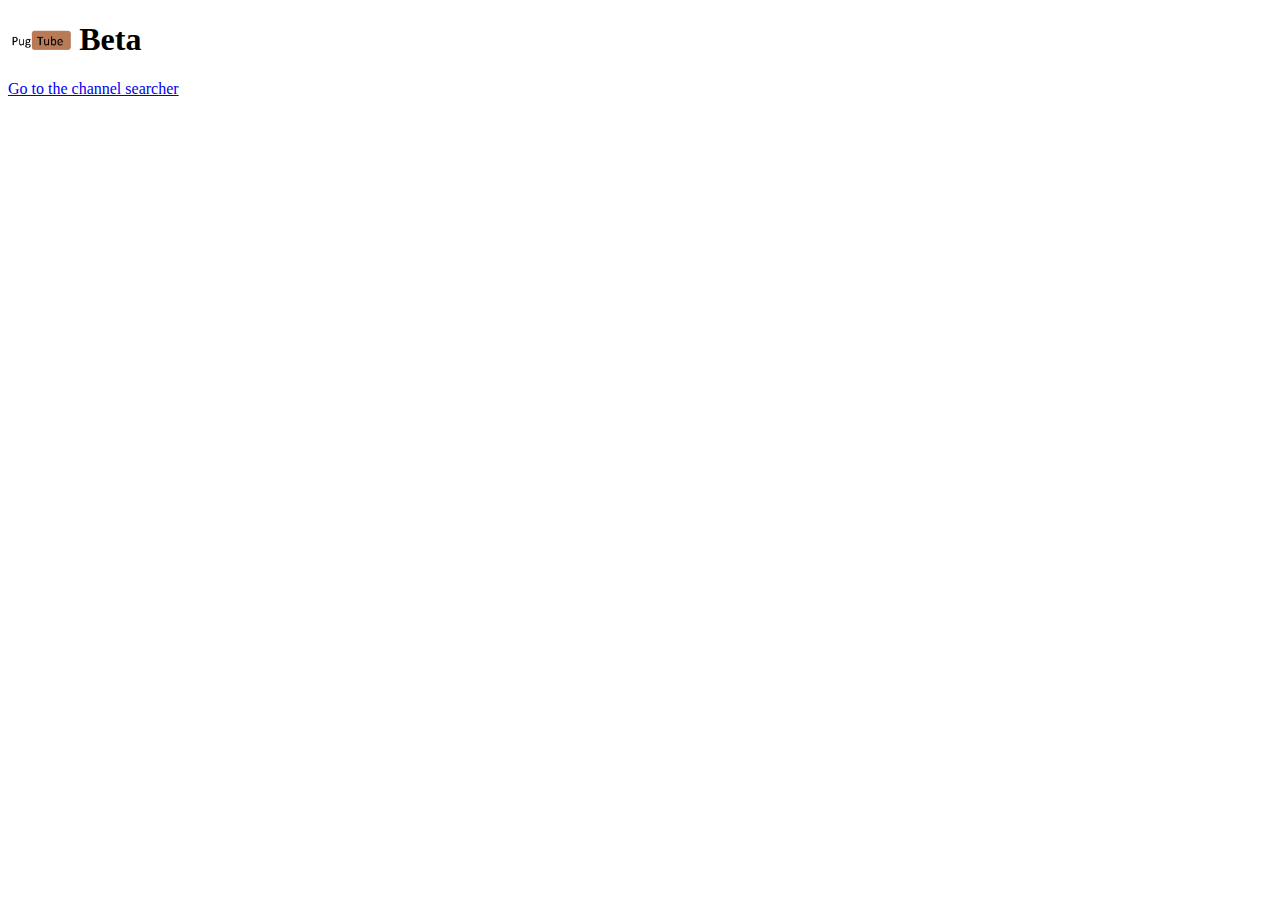
<file: pugtube/index.html>
<!DOCTYPE html>
<html>
	<head>
	</head>
	<body>
		<h1><img src="./images/logo.png" width="5%" height="5%"/> Beta</h1>
		<li><a href="channel skeleton.html">Go to the channel searcher</a></li>
	</body>
</html>
</file>
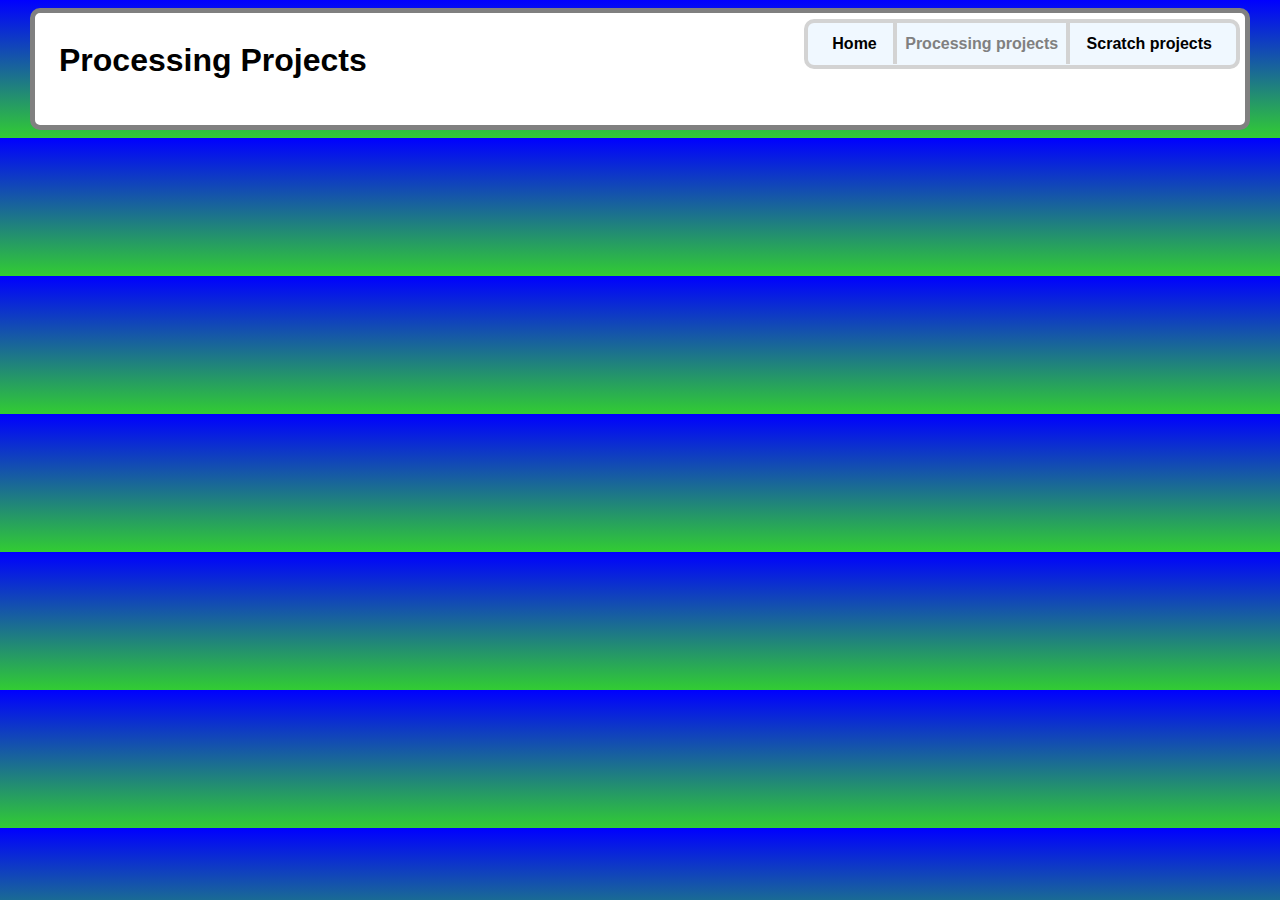
<file: processing.html>
<!DOCTYPE html>

<head>
    <title>Robogaming</title>
    <link type="text/css" rel="stylesheet" href="css/style.css" />
    <link rel="shortcut icon" href="./images/logo.png" type="image/x-icon">
</head>

<body>
    <h1>Processing Projects</h1>
    <nav>
        <ul>
            <li>
                <a href="home.html">Home</a>
            </li>
            <li class="selected">Processing projects</li>
            <li>
                <a href="scratch.html">Scratch projects</a>
            </li>
        </ul>
    </nav>
</body>
</file>
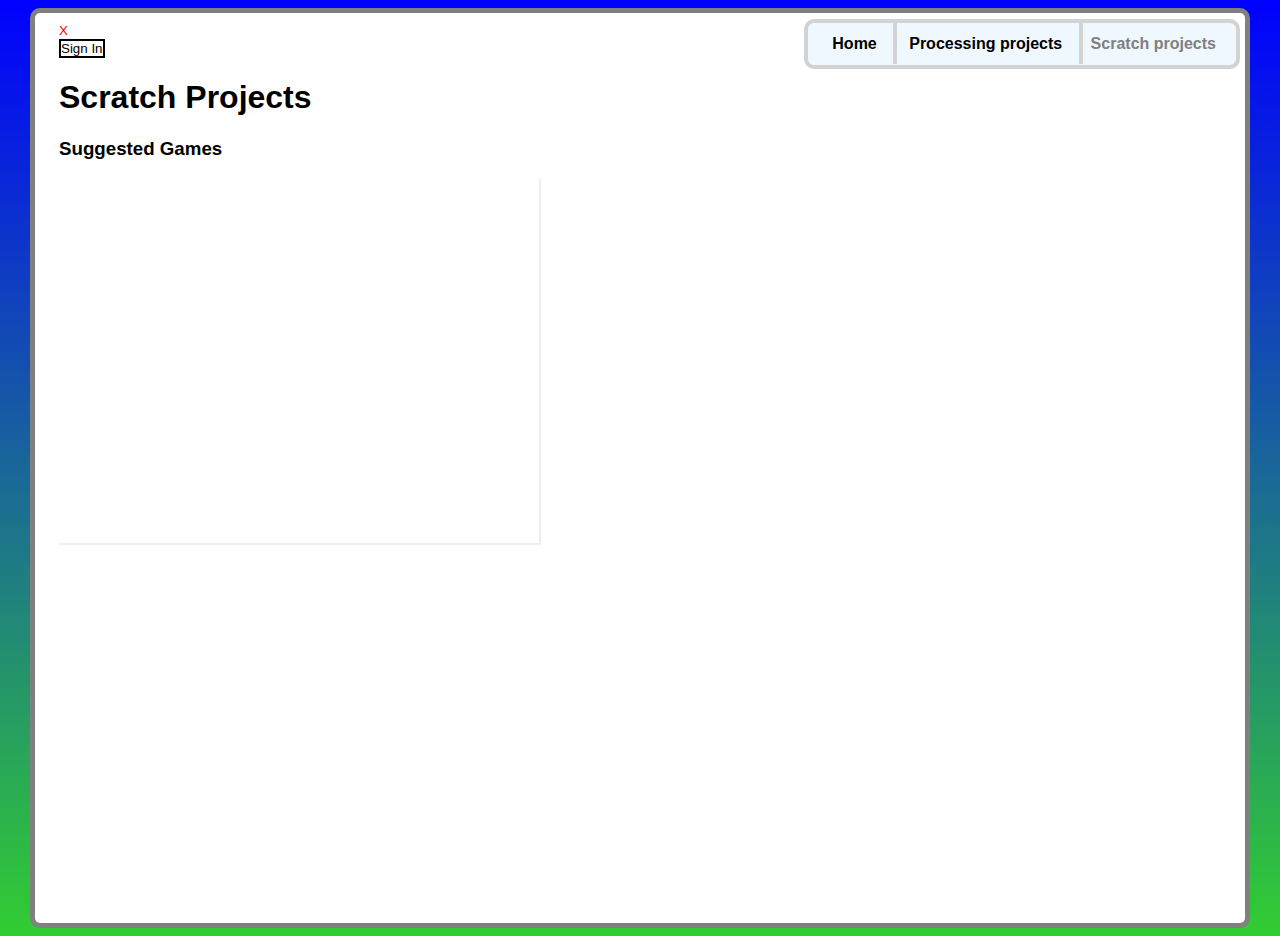
<file: scratch.html>
<!DOCTYPE html>

<head>
    <title>Robogaming</title>
    <link type="text/css" rel="stylesheet" href="css/style.css" />
    <link rel="shortcut icon" href="./images/logo.png" type="image/x-icon">
    <script src="./js/signin.js"></script>
</head>

<body>
    <div id="signin" style="">
        <button class="x" onclick="this.parentNode.style.display=none;" style="color:red;">X</button>
        <br />
        <button onclick="signIn()"style="border:2px solid black;">Sign In</button>
    </div>
    <h1>Scratch Projects</h1>
    <nav>
        <ul>
            <li>
                <a href="home.html">Home</a>
            </li>
            <li>
                <a href="processing.html">Processing projects</a>
            </li>
            <li class="selected">Scratch projects</li>
        </ul>
    </nav>
    <h3>Suggested Games</h3>
    <div style="overflow-y: hidden; height: 720px; overflow-x: hidden; width: 960px;" id="applet">
        <iframe style="margin-top:-48px; margin-left:-12px;" allowtransparency="false" width="490" height="410" bgcolor=#F11111 src="http://scratch.mit.edu/projects/embed/183906208/?autostart=false"
            allowfullscreen></iframe>
        <br/><br/>
    </div>
</body>
</file>
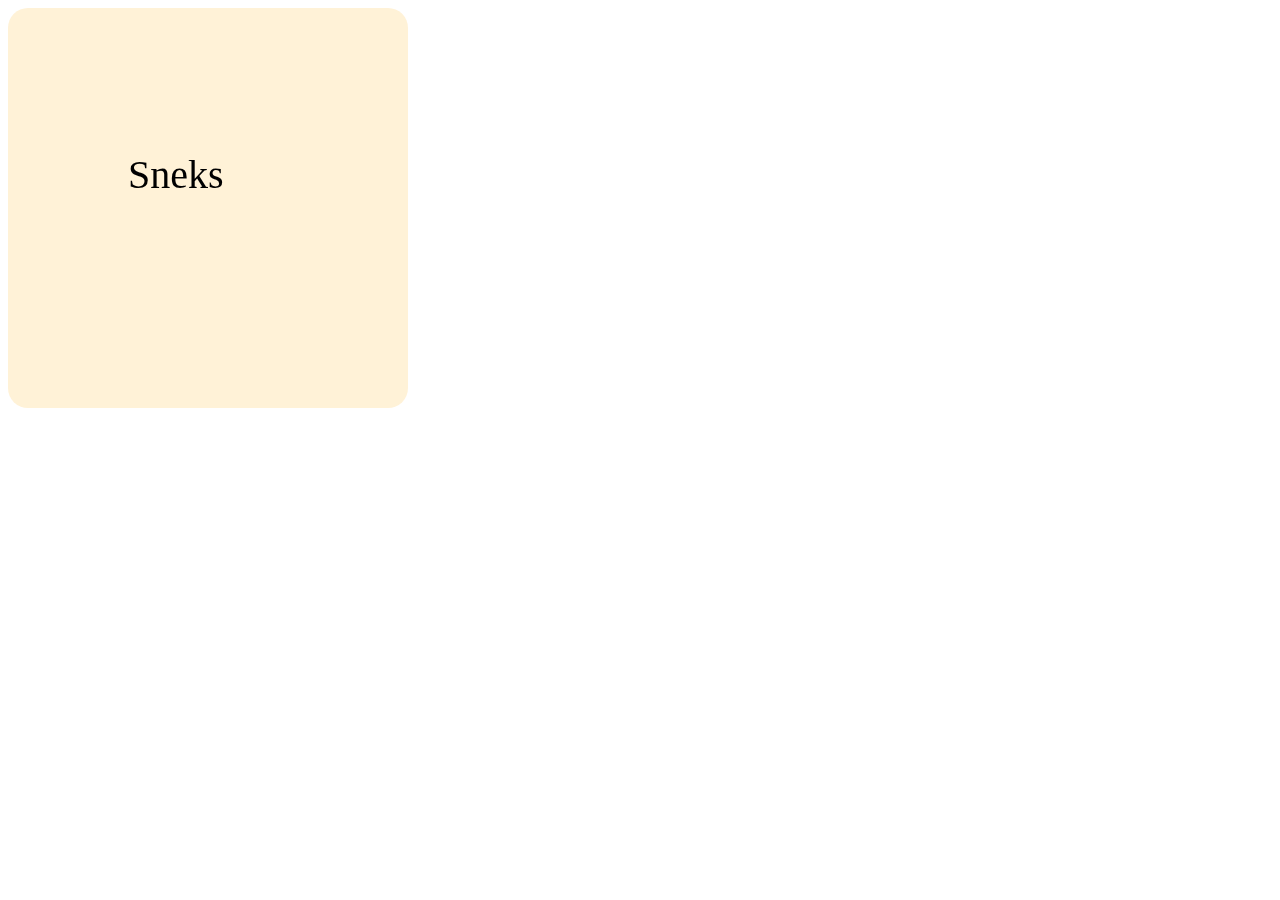
<file: fullscreen/sneks.html>
<!DOCTYPE html>

<head>
    <title>Robogaming</title>
    <link rel="shortcut icon" href="../images/logo.png" type="image/x-icon">
    <script>
        window.resizeTo(479,499);
    </script>
    <script src="https://ajax.googleapis.com/ajax/libs/jquery/2.1.3/jquery.min.js"></script>
    <script>
        $(document).ready(function() { 
    $(':input', document.myForm).bind("change", function() { needToConfirm = true; }); // Prevent accidental navigation away
});
    </script>
    <script>
        var needToConfirm = true;

  window.onbeforeunload = confirmExit;
  function confirmExit()
  {
    if (needToConfirm)
      return "Your progress will not be saved.";
  }
    </script>
</head>

<body>
    <div id="sneks" style="margin:0px; padding:0px;">
        <p id="launchProblem" onclick="launchSneks(); this.remove()" width=50 height=50>Click this if your game has not launched yet. If it still does not launch, make sure you have javascript enabled, and try again.</p>
        <canvas id="sneksCanvas" style="display:none; margin:0px; padding:0px;" onclick="closePopup();"></canvas>
        <script type="text/javascript" src="../js/games/sneks.js" onload="launchSneks(); document.getElementById(&quot;launchProblem&quot;).remove();"></script>
        <div id="resources">
            
        </div>
    </div>
</body>
</file>
<file: css/style.css>
body {
    font-family: "Comic Sans MS", cursive, sans-serif;
    background-color: white;
    color: black;
    border: 5px solid gray;
    margin-left: 30px;
    margin-right: 30px;
    padding-top: 8px;
    padding-left: 24px;
    padding-right: 24px;
    padding-bottom: 24px;
    border-radius: 10px;
}

html {
    background-image: -webkit-gradient(linear, left top, left bottom, from(blue), to(limegreen));
    background-image: -webkit-linear-gradient(top, blue, limegreen);
    background-image: -moz-linear-gradient(top, blue, limegreen);
    background-image: linear-gradient(to bottom, blue, limegreen);
}

nav {
    position:fixed;
    top: 3px;
    right: 40px;
}

nav ul {
    list-style-type: none;
    background-color: aliceblue;
    border: 4px solid LightGrey;
    border-radius: 10px;
    font-family: "Comic Sans MS", cursive, sans-serif;
    font-weight: bold;
    padding: 12px;
}

nav ul li {
    display: inline;
    border-right: 4px solid LightGrey;
    padding: 12px;
}

nav ul li:last-child {
    border-right: none;
}

nav ul li a {
    text-decoration: none;
    color: Black;
    font-weight: bold;
    padding-top: 10px;
    padding-bottom: 010px;
}

nav li.selected {
    color: Grey;
    padding-left: 8px;
    padding-right: 8px;
}

nav li a:hover {
    color: Blue;
}

nav li a:active {
    text-decoration: underline;
    font-weight: normal;
}

button {
    font-family: "Comic Sans MS", cursive, sans-serif;
    border: 5px lightgrey;
    background: none;
    padding: 0px
}

a {
    text-decoration: none;
    color: darkslategray;
}

a:hover {
    color: slategray;
}

canvas {
    background-color: whitesmoke;
    border: 5px solid gray;
    padding:5px;
    border-radius: 10;
}
</file>
